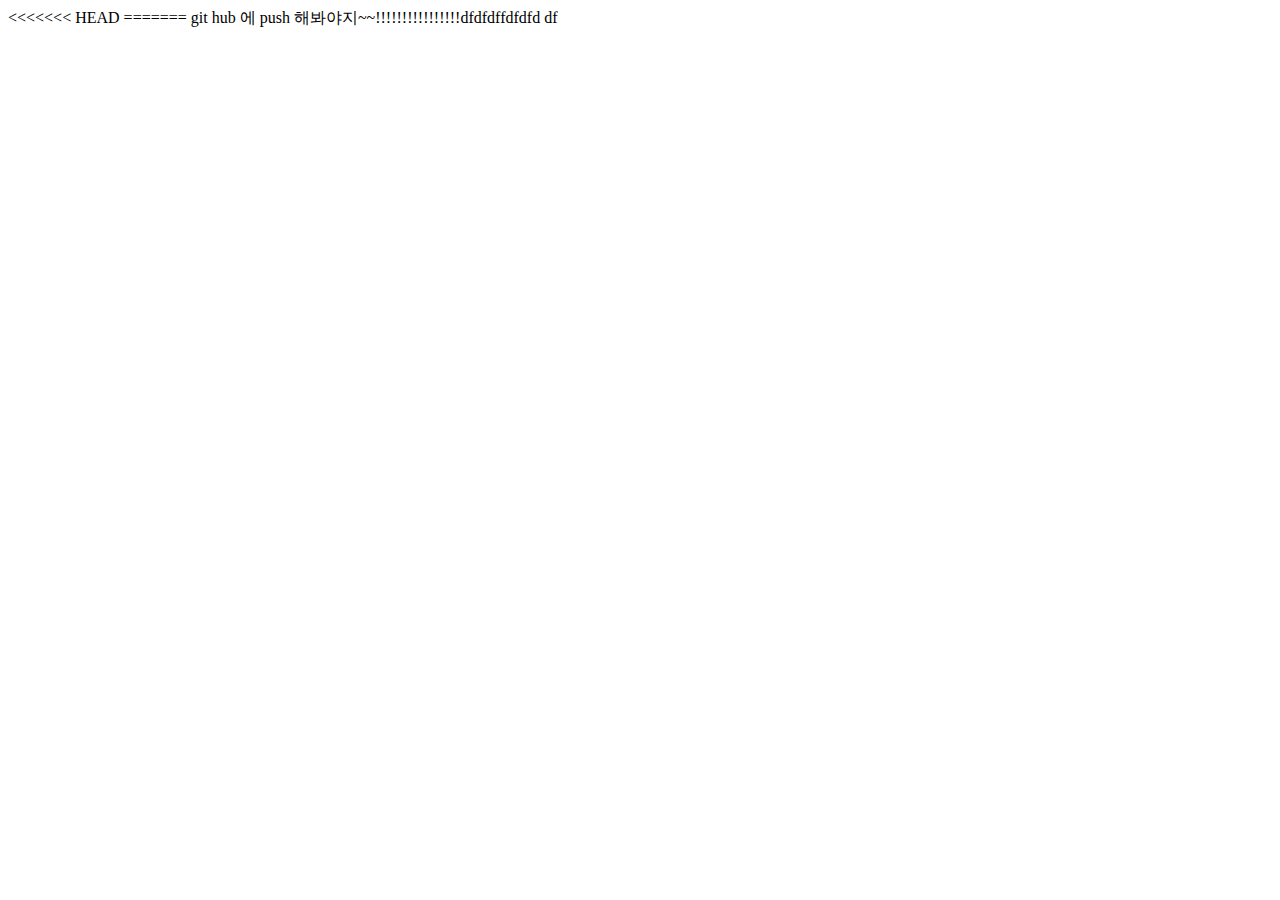
<file: index.html>
<<<<<<< HEAD
=======
<!DOCTYPE html>
<html lang="ko">
<head>
    <meta charset="UTF-8">
    <meta name="viewport" content="width=device-width, initial-scale=1.0">
    <title>Document</title>
</head>
<body>
    git hub 에 push 해봐야지~~!!!!!!!!!!!!!!!!dfdfdffdfdfd
</body>
</html>
df
</file>
